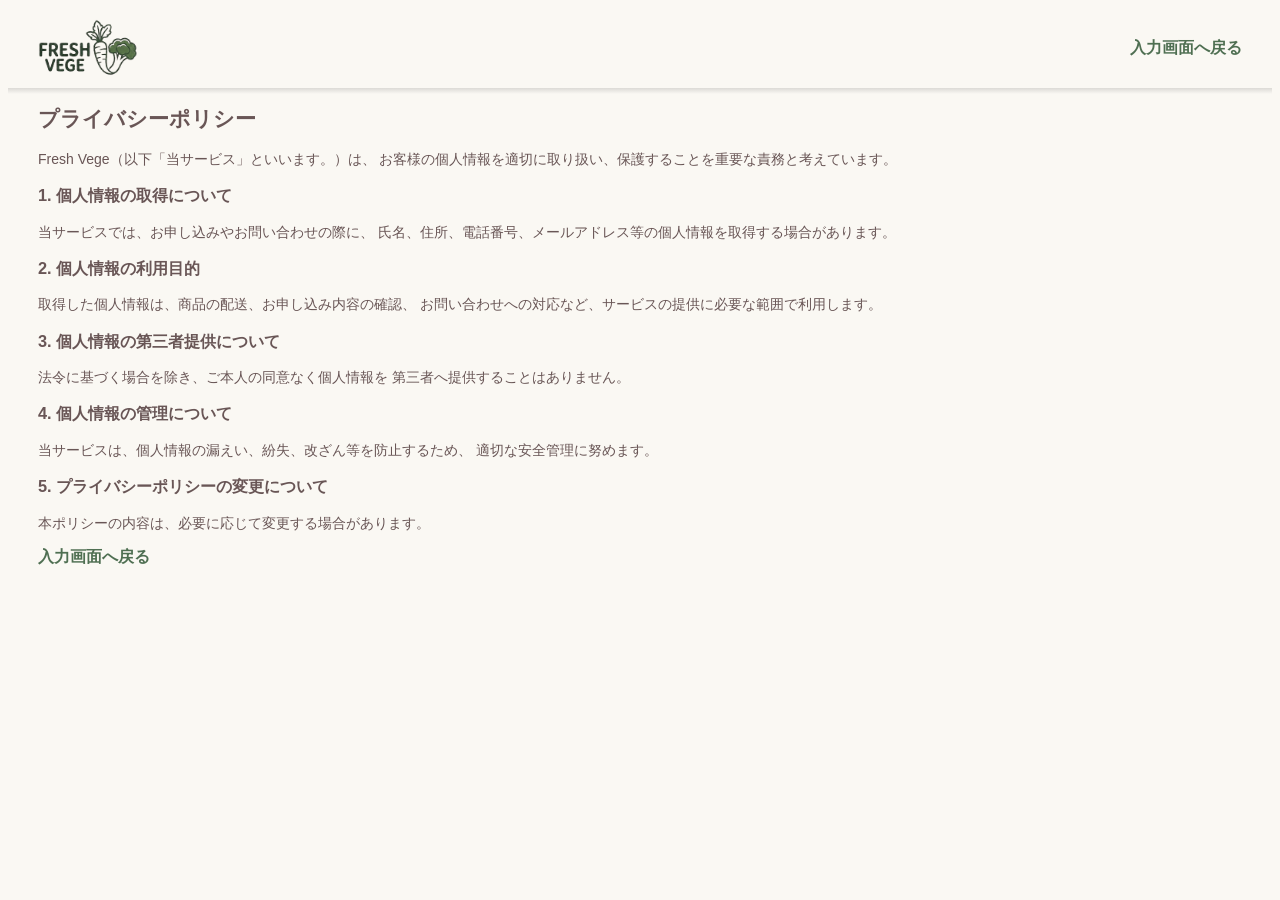
<file: privacy.html>
<!DOCTYPE html>
<html lang="ja">

<head>
    <meta charset="UTF-8">
    <meta name="viewport" content="width=device-width, initial-scale=1.0">
    <title>プライバシーポリシー | Fresh Vege</title>
    <link rel="stylesheet" href="css/style.css">
</head>

<body class="privacy-page">

    <header>
        <div class="header-nav wrapper">
            <h1 class="site-title">
                <a href="index.html">
                    <img src="img/logo.png" alt="Fresh Vege">
                </a>
            </h1>

            <a href="index.html#contact-table" class="privacy-back" onclick="history.back(); return false;">
                入力画面へ戻る
            </a>
        </div>
    </header>

    <main class="privacy wrapper">

        <h2 class="privacy-title">プライバシーポリシー</h2>

        <div class="privacy-text">

            <p>
                Fresh Vege（以下「当サービス」といいます。）は、
                お客様の個人情報を適切に取り扱い、保護することを重要な責務と考えています。
            </p>

            <h3>1. 個人情報の取得について</h3>
            <p>
                当サービスでは、お申し込みやお問い合わせの際に、
                氏名、住所、電話番号、メールアドレス等の個人情報を取得する場合があります。
            </p>

            <h3>2. 個人情報の利用目的</h3>
            <p>
                取得した個人情報は、商品の配送、お申し込み内容の確認、
                お問い合わせへの対応など、サービスの提供に必要な範囲で利用します。
            </p>

            <h3>3. 個人情報の第三者提供について</h3>
            <p>
                法令に基づく場合を除き、ご本人の同意なく個人情報を
                第三者へ提供することはありません。
            </p>

            <h3>4. 個人情報の管理について</h3>
            <p>
                当サービスは、個人情報の漏えい、紛失、改ざん等を防止するため、
                適切な安全管理に努めます。
            </p>

            <h3>5. プライバシーポリシーの変更について</h3>
            <p>
                本ポリシーの内容は、必要に応じて変更する場合があります。
            </p>

        </div>

        <a href="index.html#contact-table" class="privacy-back" onclick="history.back(); return false;">
            入力画面へ戻る
        </a>

    </main>

</body>

</html>
</file>
<file: css/style.css>
@charset "UTF-8";

html {
  font-size: 100%;
}

body {
  background-color: #FAF8F3;
  font-size: 0.875rem;
  font-family: "Noto Sans JP", sans-serif;
  font-weight: 500;
  color: #695656;
}

ul {
  list-style: none;
}

li {
  list-style-position: inside;
}

img {
  max-width: 100%;
  vertical-align: bottom;
}

a {
  text-decoration: none;
  display: inline-block;
}

/*wrapper*/
.wrapper {
  width: calc(100% - 60px);
  max-width: 1220px;
  margin-inline: auto;
}

/* inner */
.inner {
  width: calc(100% - 60px);
  max-width: 1000px;
  margin-inline: auto;
}

section {
  scroll-margin-top: 100px;
  /* 固定ヘッダーの高さ */
}

/* cta-btn共通 */
.cta-btn {
  color: #ffffff;
  font-size: 32px;
  font-weight: bold;
  background-color: #F59E42;
  margin-top: 16px;
  padding: 12px 48px;
  border-radius: 80px;
  box-shadow: 0 6px 0 #E88928, 0 8px 12px rgba(0, 0, 0, 0.25);
}

.cta-btn::after {
  content: "";
  display: inline-block;
  width: 25px;
  height: 25px;
  border-radius: 3px;
  border-top: 5px solid #ffffff;
  border-right: 5px solid #ffffff;
  transform: rotate(45deg);
  margin-left: 32px;
}

.cta-btn-sm {
  font-size: 26px;
}

/*header*/

header {
  position: sticky;
  top: 0;
  z-index: 1000;
  padding-block: 10px;
  background-color: #FAF8F3;
}

.header-nav {
  display: flex;
  justify-content: space-between;
  align-items: center;
  max-width: 100%;
  margin-inline: auto;
}

header::after {
  content: "";
  position: absolute;
  left: 0;
  bottom: -6px;
  width: 100%;
  height: 6px;
  background: linear-gradient(to bottom,
      rgba(0, 0, 0, 0.12),
      rgba(0, 0, 0, 0));
}

.nav {
  display: flex;
  justify-content: space-between;
  align-items: center;
  padding-block: 10px;
}

.site-title {
  width: 100px;
}

.nav-list {
  display: flex;
}

.nav-list li {
  margin-left: 24px;
  font-size: 16px;
  font-weight: bold;
}

.nav-list li a {
  color: #4F6F52;
}

.toggle_btn {
  display: none;
}

.mask {
  display: none;
}

/* fv */
#fv {
  position: relative;
  width: 100%;
}

.fv-img img {
  width: 100%;
  height: auto;
  display: block;
}

.fv-text {
  position: absolute;
  left: 50%;
  top: 55%;
  transform: translateX(-50%);
  width: 100%;
  padding-inline: 20px;
  box-sizing: border-box;
  text-align: center;
}

.fv-text p {
  color: #ffffff;
  font-weight: bold;
}

.text-md {
  font-size: 38px;
  font-weight: bold;
}

.text-sm {
  font-size: 32px;
}

.text-lg {
  font-size: 50px;
}

/* fv-cta-btn */
.fv-cta-btn {
  margin-top: 24px;
}

/* concept */
#concept {
  padding-block: 50px;
  text-align: center;
}

.concept-text1,
.concept-text2 {
  font-size: 28px;
  margin-block: 40px;
}

.concept-text2 {
  margin-top: 20px;
}

.sp-br {
  display: none;
}

/* trial */

#trial {
  position: relative;
  max-width: 1220px;
  margin: 80px auto 40px;
  background-color: #FFFDFC;
  border-radius: 50px;
  box-shadow: 0 4px 6px rgba(0, 0, 0, 0.18);
}

.trial-img {
  position: absolute;
  width: 55%;
  left: -2%;
  top: -40%;
  z-index: 2;
}

.trial-text {
  width: 42%;
  max-width: 500px;
  margin-left: auto;
  margin-right: 6%;
  padding: 24px 0 32px;
  display: flex;
  flex-direction: column;
  align-items: center;
  justify-content: center;
  text-align: center;
}

.trial-title {
  font-size: 46px;
  font-weight: bold;
  color: #4F6F52;
}

.trial-title-text {
  width: 60%;
  max-width: 288px;
  color: #695656;
  border-bottom: 1px solid #695656;
}

.trial-title-text-md {
  font-size: 28px;
}

.trial-price {
  display: flex;
}

.trial-price-point {
  display: flex;
  justify-content: center;
  margin-block: 16px 5px;
  gap: 2%;
}

.trial-price-point1,
.trial-price-point2 {
  flex-shrink: 0;
  background-color: #F7F3EA;
  border: 1px solid #D9D9D9;
  padding: 5px 10px;
}

.price-number,
.price-text {
  display: flex;
  color: #DC6060;
}

.price-number {
  font-size: 80px;
  font-weight: 1000;
  line-height: 1;
}

.price-sm {
  font-size: 14px;
}

.price-md {
  font-size: 32px;
}

.price-text {
  display: flex;
  flex-direction: column;
  align-items: center;
}

.trial-text-comment {
  font-size: 24px;
  color: #695656;
  text-align: left;
}

.trial-text-comment-md {
  color: #4F6F52;
}

.trial-text-comment-sm {
  font-size: 18px;
}

/* #trial .cta-btn */
#trial .cta-btn {
  width: 100%;
  white-space: nowrap;
  font-size: 26px;
  margin-top: 16px;
  padding: 12px 30px;
  text-align: center;
}

#trial .cta-btn-sm {
  font-size: 22px;
}

/* delivery */

#delivery {
  margin-top: 150px;
}

.section-title {
  display: flex;
  align-items: end;
  justify-content: center;
  margin-inline: auto;
  padding-bottom: 20px;
}

.section-title h2 {
  font-size: 36px;
  color: #4F6F52;
}

.section-title-img {
  width: 120px;
}

.section-title-icon {
  display: flex;
  align-items: center;
  justify-content: center;
  gap: 2%;
}

.section-title-icon::before,
.section-title-icon::after {
  content: "";
  width: 150px;
  border-top: 1px dashed #7EA86C;
}

.section-title-icon img {
  width: 24px;
  height: 24px;
}

.delivery-card {
  display: flex;
  justify-content: space-between;
  padding-block: 50px;
}

.delivery-card li {
  position: relative;
  width: 23%;
  max-width: 275px;
  background-color: #FFFFFF;
  padding: 20px;
  text-align: center;
  border-radius: 10px;
  box-shadow: 0 4px 6px rgba(0, 0, 0, 0.18);
}

.delivery-card li:not(:last-child)::after {
  content: "";
  position: absolute;
  top: 50%;
  right: -30px;
  transform: translateY(-50%);
  width: 0;
  height: 0;
  border-top: 12px solid transparent;
  border-bottom: 12px solid transparent;
  border-left: 16px solid #7EA86C;
}

.card-top {
  width: 80px;
  height: 80px;
  background-color: #7EA86C;
  border-radius: 100px;
  color: #FFFFFF;
  margin-bottom: 20px;
  margin-inline: auto;
  display: flex;
  flex-direction: column;
  align-items: center;
  justify-content: center;
}

.step-number {
  font-size: 24px;
  font-weight: bold;
}

.card-icon img {
  width: 30px;
  height: 30px;
}

.card-title {
  font-size: 28px;
  color: #695656;
  margin-block: 20px;
  padding-bottom: 16px;
  border-bottom: 1px solid #7EA86C;
}

.card-bottom p {
  text-align: left;
  margin-block: 20px;
}

.delivery-img3 {
  width: 65%;
  max-width: 170px;
}

.cta-btn-lg {
  white-space: nowrap;
  text-align: center;
  padding-bottom: 50px;
}

/* quality */

.section-title-quality {
  flex-direction: column;
  align-items: center;
}

.section-sub-title {
  margin-top: 8px;
  color: #4F6F52;
}

.quality-card {
  display: flex;
  border-radius: 30px;
  padding-block: 50px;
  width: 100%;
}

.quality-card-title-top img {
  width: 50px;
  height: 50px;
}

.quality-card-title-top {
  display: flex;
  align-items: center;
  width: 100%;
}

.quality-card-title-top::after {
  content: "";
  flex: 1;
  height: 1px;
  background-color: #695656;
  margin-left: 16px;
}

.quality-img,
.quality-text {
  width: 50%;

}

.quality-img img {
  border-radius: 30px 0 0 30px;
  box-shadow: 0 4px 6px rgba(0, 0, 0, 0.18);
}

.quality-text {
  background-color: #EEE9DE;
  color: #695656;
  padding: 0 90px 0 50px;
  margin-inline: auto;
  display: flex;
  flex-direction: column;
  align-items: center;
  justify-content: center;
  border-radius: 0 30px 30px 0;
  box-shadow: 0 4px 6px rgba(0, 0, 0, 0.18);

}

.quality-card-title p {
  font-size: 24px;
  padding: 32px 0 48px;
}

.quality-card:not(.quality-card-reverse) {
  position: relative;
}

.quality-card:not(.quality-card-reverse)::after {
  content: "";
  position: absolute;
  width: 50%;
  max-width: 500px;
  height: 1px;
  background-color: #695656;
  left: 50%;
  bottom: 0;
  transform: translateX(-50%);
}

.quality-card-text {
  font-size: 18px;
}

.quality-card-reverse {
  flex-direction: row-reverse;
}

.quality-card-reverse .quality-img img {
  border-radius: 0 30px 30px 0;
}

.quality-card-reverse .quality-text {
  border-radius: 30px 0 0 30px;
}

#quality .cta-btn-lg {
  display: none;
}

/* three-reasons */

#three-reasons {
  background-image: url(../img/reasons_bg.png);
  background-size: cover;
  background-repeat: no-repeat;
  background-position: center top;
  width: 100%;
  padding-block: 80px;
  color: #695656;
  /* height: 100%; */
}

.three-reasons-card {
  display: flex;
  justify-content: space-between;
  align-items: center;
  padding-top: 50px;
}

.three-reasons-card-title {
  width: 100%;
  font-size: 20px;
  font-weight: bold;
  margin-top: 24px;
  text-align: center;
  padding-bottom: 48px;
  border-bottom: 1px solid #695656;
}

.three-reasons-card li {
  width: 30%;
  max-width: 360px;
  min-height: 500px;
  background-color: #F8F5EE;
  box-shadow: 0 4px 6px rgba(0, 0, 0, 0.18);
  border-radius: 20px;
  padding-inline: 2.5%;
  display: flex;
  flex-direction: column;
  align-items: center;
}

.three-reasons-card li {
  width: 30%;
  max-width: 360px;
  min-height: 500px;
  background-color: #F8F5EE;
  box-shadow: 0 4px 6px rgba(0, 0, 0, 0.18);
  border-radius: 20px;
  padding-inline: 2.5%;
  display: flex;
  flex-direction: column;
  align-items: center;
}

.three-reasons-card-icon {
  width: 60px;
  height: 60px;
  margin-top: 80px;
}

.three-reasons-card-text {
  width: 100%;
  font-size: 18px;
  margin-top: 48px;
  text-align: left;
}

/* message */

#message {
  padding-block: 100px;
}

.message-box {
  display: flex;
  border-radius: 30px;
  background-color: transparent;
  box-shadow: 0 6px 14px rgba(0, 0, 0, 0.15);
}

.message-img {
  width: 60%;
}

.message-img img {
  border-radius: 30px 0 0 30px;
}

.message-text-box {
  width: 40%;
  background-color: #FFFFFF;
  color: #695656;
  border-radius: 0 30px 30px 0;
  padding: 160px 20px 50px 20px;
}

@media (min-width: 768px) {

  .message-img {
    position: relative;
    overflow: hidden;
    border-radius: 30px 0 0 30px;
  }

  .message-img img {
    position: absolute;
    inset: 0;
    width: 100%;
    height: 100%;
    object-fit: cover;
  }
}

.message-title {
  display: flex;
  align-items: center;
  font-size: 22px;
  font-weight: bold;
  width: 100%;
  max-width: 300px;
  margin-bottom: 30px;
}

.message-title::after {
  content: "";
  flex: 1;
  height: 1px;
  background-color: #695656;
  margin-left: 16px;
}

.message-text {
  width: 100%;
  max-width: 340px;
  font-size: 20px;
}

.message-text p {
  margin-bottom: 32px;
}

.message-logo {
  margin-top: 30px;
  text-align: right;
}

.message-logo img {
  width: 30%;
  max-width: 100px;
}


/* form */

#form {
  padding: 80px 40px;
  background-color: #EEE9DE;
  border-radius: 30px;
}

.form-trial {
  position: relative;
  display: flex;
  background-color: #FFFDFC;
  border-radius: 30px;
  box-shadow: 0 4px 6px rgba(0, 0, 0, 0.18);
  max-width: 800px;
  margin-inline: auto;
}

.form-trial-img img {
  position: absolute;
  width: 50%;
  max-width: 270px;
  left: 4%;
  top: -28%;
  z-index: 2;
}

.form-trial-text-box {
  display: flex;
  flex-direction: column;
  align-items: center;
  margin-left: auto;
  margin-right: 15px;
  padding-top: 16px;
}

.form-trial-title {
  font-size: 32px;
  font-weight: bold;
  color: #4F6F52;
}

.form-trial-title-text-md {
  font-size: 28px;
}

.form-trial-price {
  margin-top: 16px;
  display: flex;
  flex-direction: column;
  align-items: center;
}

.form-trial-price-inner {
  display: flex;
  margin-block: 16px;
}

.form-trial-price-point {
  display: flex;
  flex-direction: column;
  align-items: center;
  gap: 2%;
  margin-right: 5px;
}

.form-trial-price-point1,
.form-trial-price-point2 {
  width: fit-content;
  background-color: #F7F3EA;
  border: 1px solid #D9D9D9;
  padding: 5px 10px;
}

.form-price-number,
.form-price-text {
  display: flex;
  color: #DC6060;
}

.form-price {
  display: flex;
}

.form-price-number {
  font-size: 56px;
  font-weight: 1000;
  line-height: 1;
}

.form-price-sm {
  font-size: 14px;
}

.form-price-md {
  font-size: 32px;
}

.form-price-text {
  display: flex;
  flex-direction: column;
  align-items: center;
}

.form-trial-text-comment {
  font-size: 20px;
  color: #695656;
  text-align: right;
  margin-right: 15px;
  margin-bottom: 16px;
}

.form-trial-text-comment-md {
  color: #4F6F52;
}

.form-trial-text-comment-sm {
  font-size: 14px;
}

.form-subtitle {
  margin-top: 30px;
  text-align: center;
  color: #695656;
  font-size: 20px;
}

/* contact-form */

.contact-form {
  width: 80%;
  max-width: 760px;
  margin-inline: auto;
  margin-top: 30px;
  padding: 50px 30px 30px;
  background-color: #FFFDFC;
}

.contact-form h3 {
  text-align: center;
  color: #695656;
  font-size: 32px;
  padding-bottom: 20px;
}

.contact-table {
  width: 80%;
  max-width: 760px;
  margin-inline: auto;
  border-collapse: separate;
  border-spacing: 0 20px;
}

.contact-item {
  width: 30%;
  font-weight: lighter;
}

.required {
  color: #F59E42;
}

.contact-body {
  width: 70%;
}

.form-text {
  width: 100%;
  border: 1px solid #D9D9D9;
  border-radius: 5px;
  background-color: #FFFFFF;
  color: #D9D9D9;
  padding: 10px 0 10px 20px;
}

input {
  font-size: 16px;
}

.privacy-check {
  display: flex;
  justify-content: center;
  align-items: center;
  gap: 8px;
  margin-bottom: 20px;
}

.privacy-check input[type="checkbox"] {
  accent-color: #59855D;
}

.privacypolicy {
  text-decoration: underline;
  color: #59855D;
}

/* footer */

footer {
  background-color: #4F6F52;
  text-align: center;
  padding-block: 30px;
  margin-top: 80px;
}

footer img {
  width: 120px;
  margin-bottom: 30px;
}

.footer-list {
  display: flex;
  justify-content: center;
  align-items: center;
  gap: 3%;
  margin-bottom: 30px;
}

.footer-list li a {
  color: #FFFFFF;
  font-weight: bold;
}

.copyright {
  color: #FFFFFF;
}

/* hover */

.nav-list li a,
.footer-list li a {
  transition: color 0.3s;
}

.nav-list li a:hover,
.footer-list li a:hover {
  color: #F59E42;
}

/* privacy */

.privacy-back {
  color: #4F6F52;
  font-size: 16px;
  font-weight: bold;
}

/* privacyページのヘッダー */
.privacy-page header {
  padding-block: 10px;
}

.privacy-page .header-nav {
  height: 60px;
}

/* フェードイン */
.fadein {
  opacity: 0;
  transform: translateY(20px);
  transition: all 1s;
}

/* ctaボタン動き */
.cta-btn {
  animation: cta-animation 2.5s ease-in-out infinite;
}

@keyframes cta-animation {
  0% {
    transform: scale(1);
  }

  10% {
    transform: scale(1.05);
  }

  20% {
    transform: scale(1);
  }

  100% {
    transform: scale(1);
  }
}



@media (max-width: 1170px) {

  /* fv-cta-btn */
  .fv-cta-btn {
    font-size: 30px;
    margin-top: 28px;
  }

  .fv-cta-btn-sm {
    font-size: 26px;
  }

  .trial-img {
    top: -30%;
  }

  .delivery-card {
    gap: 4%;
  }


}



@media (max-width: 1100px) {
  .trial-img {
    top: -22%;
  }

  .trial-text {
    width: 45%;
  }
}

@media (max-width: 1000px) {
  #trial .cta-btn {
    width: auto;
  }
}

@media (max-width: 900px) {
  #trial .cta-btn {
    font-size: 22px;
    width: 400px;
  }

  #trial .cta-btn-sm {
    font-size: 16px;
  }

  #trial .cta-btn::after {
    width: 23px;
    height: 23px;
    margin-left: 2px;
  }

  @media (max-width: 850px) {
    .form-trial-img img {
      /* position: absolute; */
      /* width: 50%; */
      /* max-width: 270px; */
      left: -6%;
      top: -38%;
      z-index: 2;
    }
  }

  @media (max-width: 767px) {

    /* wrapper */
    .wrapper {
      width: calc(100% - 40px);
    }

    /* inner */
    .inner {
      width: calc(100% - 40px);
    }

    /* header */

    header {
      position: sticky;
      top: 0;
      z-index: 1000;
    }

    header::after {
      z-index: 1001;
    }

    .toggle_btn {
      z-index: 1002;
    }

    .site-title {
      display: block;
    }

    .toggle_btn {
      display: block;
    }

    .mask {
      display: block;
    }

    /*
ハンバーガーメニュー
メニューが閉じている時は、「left: -300px;」で画面左に隠し、
「opacity: 0;」で非表示にしている
*/
    nav {
      position: fixed;
      top: 100px;
      left: -100%;
      width: 100%;
      height: 100vh;
      padding: 140px 60px 40px;
      transition: all 0.5s;
      z-index: 20;
      opacity: 0;
      box-sizing: border-box;
    }

    nav a {
      color: #FAF8F3;
    }

    nav li {
      margin-bottom: 14px;
    }

    /*
ハンバーガーメニュー
*/
    .open nav {
      display: block;
      left: 0;
      /* right: 0; */
      /* margin-inline: auto; */
      opacity: 1;
    }

    .open .nav-list {
      flex-direction: column;
      text-align: left;
      padding: 50px 0 0 30px;
    }

    .open .nav-list li {
      margin-left: 0;
      font-size: 22px;
      margin-bottom: 32px;
    }

    .toggle_btn {
      position: absolute;
      width: 40px;
      height: 40px;
      top: 20px;
      right: 20px;
      cursor: pointer;
      z-index: 1002;
    }


    /*
ハンバーガーメニューの線の設定（メニューが閉じている時）
*/
    .toggle_btn span {
      /* spanはインライン要素のため */
      display: block;
      width: 30px;
      height: 2px;
      background-color: #4F6F52;
      transition: .5s;
      position: absolute;
      /*対象*/
    }

    /*
1本目の線の位置を設定
*/
    .toggle_btn span:nth-child(1) {
      top: 10px;
    }

    /*
2本目の線の位置を設定
*/
    .toggle_btn span:nth-child(2) {
      top: 18px;
    }

    /*
3本目の線の位置を設定
*/
    .toggle_btn span:nth-child(3) {
      top: 26px;
    }

    /*
ハンバーガーメニューの線の設定（メニューが開いている時）
線の色を緑に変更
*/
    .open .toggle_btn span {
      background-color: #4F6F52;
    }

    /*
1本目の線を-45度回転
*/
    .open .toggle_btn span:nth-child(1) {
      top: 19px;
      transform: rotate(-45deg);
    }

    /*
2本目の線を45度回転
*/
    .open .toggle_btn span:nth-child(2) {
      opacity: 0;
    }

    /*
3本目の線を45度回転
*/
    .open .toggle_btn span:nth-child(3) {
      top: 19px;
      transform: rotate(45deg);
    }

    .mask {
      display: none;
      transition: .5s;
    }

    /*
メニューを開いている時は、全体を白背景にする
*/
    .open .mask {
      display: block;
      position: fixed;
      top: 70px;
      left: 0;
      width: 100%;
      height: calc(100vh - 20%);
      background: #FAF8F3;
      z-index: 10;
      cursor: pointer;
      opacity: 0.9;
      border-radius: 0 0 30px 30px;
    }

    /* fv-cta-btn */
    .fv-cta-btn,
    .cta-btn {
      font-size: 18px;
      padding: 8px 30px;
    }

    .cta-btn::after {
      width: 20px;
      height: 20px;
      border-radius: 3px;
      margin: 6px 0 0 16px;
    }

    .cta-btn-sm {
      font-size: 14px;
    }

    /* concept */

    .concept-text1,
    .concept-text2 {
      font-size: 22px;
    }

    .concept-img img {
      width: 100%;
    }

    .sp-br {
      display: block;
    }

    /* trial */

    #trial {
      display: flex;
      flex-direction: column;
      margin-block: 0;
    }

    #trial {
      max-width: 480px;
      height: auto;
    }

    .trial-img {
      position: static;
      width: 100%;
      z-index: 2;
    }

    .trial-text {
      width: 90%;
      max-width: 500px;
      margin-inline: auto;
      text-align: center;
    }

    .trial-text-comment {
      text-align: center;
      margin-top: 10px;
    }

    #trial .cta-btn {
      font-size: 18px;
    }

    #trial .cta-btn-sm {
      font-size: 14px;
    }

    /* delivery */

    #delivery {
      margin-top: 80px;
    }

    .section-title {
      display: flex;
      flex-direction: column;
      align-items: center;
      text-align: center;
    }

    .delivery-card {
      display: flex;
      flex-direction: column;
      padding-bottom: 0;
    }

    .delivery-card li:not(:last-child)::after {
      top: auto;
      right: auto;
      left: 50%;
      bottom: -30px;
      transform: translateX(-50%) rotate(90deg);
    }

    .delivery-card li {
      position: relative;
      width: 85%;
      max-width: 420px;
      margin-inline: auto;
      margin-bottom: 40px;
      padding-block: 30px;
    }

    .card-bottom img {
      width: 280px;
    }

    .card-bottom p {
      padding-inline: 30px;
    }

    .card-title {
      font-size: 28px;
      color: #695656;
      margin-block: 25px;
      text-align: center;
      border-bottom: 0;
    }

    .card-title::after {
      content: "";
      display: block;
      width: 230px;
      height: 1px;
      background-color: #7EA86C;
      margin: 16px auto 0;
    }

    /* quality */

    #quality {
      padding-top: 80px;
    }

    .section-sub-title {
      font-size: 18px;
    }

    .quality-card {
      display: flex;
      flex-direction: column;
      align-items: center;
    }

    .quality-img,
    .quality-text {
      width: 95%;
    }

    .quality-img img {
      border-radius: 30px 30px 0 0;
    }

    .quality-text {
      font-size: 18px;
      padding: 15px 50px 30px;
      margin-inline: auto;
      border-radius: 0 0 30px 30px;
    }

    .quality-card-reverse {
      flex-direction: column-reverse;
      padding: 0;
    }

    .quality-card-reverse .quality-img img {
      border-radius: 0 0 30px 30px;
    }

    .quality-card-reverse .quality-text {
      border-radius: 30px 30px 0 0;
    }

    .quality-card:not(.quality-card-reverse)::after {
      display: none;
    }

    #quality .cta-btn-lg {
      display: block;
      margin-top: 40px;
    }

    /* three-reasons-card */

    .three-reasons-card {
      display: flex;
      flex-direction: column;
    }

    .three-reasons-card li {
      width: 100%;
      display: flex;
      margin-bottom: 30px;
    }

    .three-reasons-card-text {
      width: 70%;
      margin-block: 32px;
    }

    .three-reasons-card-title {
      border-bottom: 0;
      padding-bottom: 24px;
    }

    .three-reasons-card-title::before {
      display: none;
    }

    .three-reasons-card-title::after {
      content: "";
      display: block;
      width: 200px;
      height: 1px;
      background-color: #695656;
      margin: 16px auto 0;
    }

    /* message */
    #message {
      padding-block: 0 80px;
    }

    .message-box {
      display: flex;
      flex-direction: column;
      align-items: center;
      border-radius: 30px;
    }

    .message-img,
    .message-text-box {
      width: 100%;
    }

    .message-img img {
      width: 100%;
      border-radius: 30px 30px 0 0;
    }

    .message-text-box {
      padding-inline: 60px;
      box-sizing: border-box;
      border-radius: 0 0 30px 30px;
    }

    .message-title,
    .message-text {
      max-width: 100%;
    }

    .message-text {
      font-size: 24px;
    }

    /* form */

    .form-inner {
      text-align: center;
      margin-inline: auto;
      max-width: 450px;
    }

    .form-trial-text-box {
      display: flex;
      flex-direction: column;
      width: 100%;
    }

    .form-trial-price-inner {
      margin-block: 8px;
    }

    .form-trial-price-point {
      display: flex;
      justify-content: center;
    }

    .form-price {
      display: flex;
      margin-block: 10px;
    }

    .form-trial-text-comment {
      text-align: center;
      margin: 0;
    }

    .form-trial-img {
      text-align: center;
    }

    .form-trial-img img {
      position: static;
      width: 100%;
      max-width: 380px;
    }

    .form-subtitle {
      text-align: left;
    }

    /* contact-form */

    .contact-form {
      width: 100%;
    }

    .contact-table {
      width: 90%;
      margin-inline: auto;
    }

    .contact-table tr {
      display: flex;
      flex-direction: column;
      margin-bottom: 32px;
    }

    .contact-item {
      width: 100%;
      text-align: left;
    }

    .contact-body {
      width: 100%;
    }

    .cta-btn-lg {
      display: block;
    }


    /* footer */

    footer {
      text-align: left;
      padding-inline: 30px;
    }

    .footer-list {
      display: flex;
      flex-direction: column;
      align-items: flex-start;
    }

    .footer-list li {
      font-size: 24px;
      margin-bottom: 32px;
    }
  }


  @media (max-width: 500px) {

    /* 500 fv */
    #fv .text-md {
      font-size: 24px;
    }

    #fv .text-sm {
      font-size: 20px;
    }

    #fv .text-lg {
      font-size: 28px;
    }

    /* 500 concept */
    .concept-img img {
      width: 100%;
    }

    .concept-text1,
    .concept-text2 {
      font-weight: normal;
    }

    /* 500 message */
    .message-text-box {
      padding: 80px 20px 30px;
    }

    .message-text {
      font-size: 18px;
    }

    /* 500 form */
    /* form */
    #form {
      padding: 60px 20px;
    }

    .form-trial-text-box {
      margin-right: 0;
    }

    .form-trial-title {
      font-size: 28px;
      margin-bottom: 8px;
    }

    .form-trial-price-inner {
      flex-direction: column;
      margin-block: 0;
    }

    .form-trial-price-point {
      flex-direction: row;
    }

    .form-trial-text-comment {
      margin-top: 28px;
    }

    .form-subtitle {
      font-weight: normal;
    }

    /* 500 contact-form */
    .contact-form h3 {
      padding-bottom: 36px;
    }

    .contact-form {
      padding: 48px 10px 16px;
    }

    .contact-table {
      border-spacing: 0;
    }

    /* 500 footer */
    .footer-list li a {
      font-size: 18px;
    }

  }
</file>
